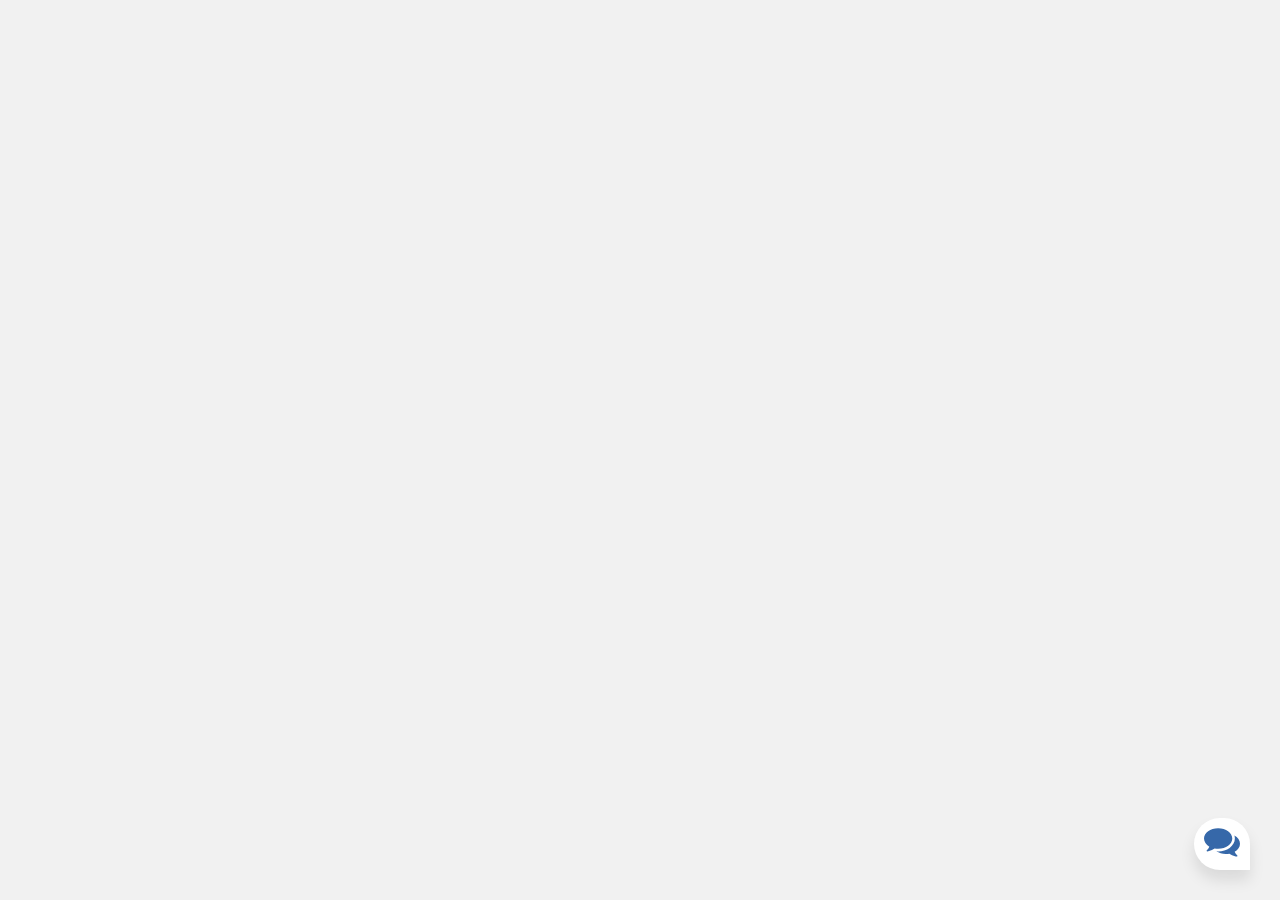
<file: standalone/base.html>
<!DOCTYPE html>
<html lang="en">
<link rel="stylesheet" href="./style.css">

<head>
    <meta charset="UTF-8">
    <title>Trasbot - Traspac Chatbot</title>
</head>
<body>
<div class="container">
    <div class="chatbox">
        <div class="isi_chatbox">
            <div class="header_chatbox">
                <div class="image_chatbox_header">
                    <img src="./images/trasbot.png" alt="image">
                </div>
                <div class="content_chatbox_header">
                    <h4 class="heading_chatbox_header">Trasbot</h4>
                    <p class="description_chatbox_header">Halo, aku Trasbot. Apa yang bisa aku bantu?</p>
                </div>
            </div>
            <div class="messages_chatbox">
                <div></div>
            </div>
            <div class="footer_chatbox">
                <input type="text" placeholder="Apa pertanyaanmu terkait Traspac...">
                <button class="send_chatbox_footer button_send">Kirim</button>
            </div>
        </div>
        <div class="button_chatbox">
            <button><img src="./images/chatbox-icon.svg" /></button>
        </div>
    </div>
</div>

    <script type="text/javascript" src="./app.js"></script>

</body>
</html>
</file>
<file: standalone/style.css>
* {
    box-sizing: border-box;
    margin: 0;
    padding: 0;
}

body {
    font-family: 'Nunito', sans-serif;
    font-weight: 400;
    font-size: 100%;
    background: #F1F1F1;
}

*, html {
    --primaryGradient: linear-gradient(93.12deg, #3668a9 0.52%, #3668a9 100%);
    --secondaryGradient: linear-gradient(268.91deg, #3668a9 -2.14%, #3668a9 99.69%);
    --primaryBoxShadow: 0px 10px 15px rgba(0, 0, 0, 0.1);
    --secondaryBoxShadow: 0px -10px 15px rgba(0, 0, 0, 0.1);
    --primary: #3668a9;
}

/* CHATBOX
=============== */
.chatbox {
    position: absolute;
    bottom: 30px;
    right: 30px;
}

/* CONTENT IS CLOSE */
.isi_chatbox {
    display: flex;
    flex-direction: column;
    background: #eee;
    width: 300px;
    height: 350px;
    z-index: -123456;
    opacity: 0;
    transition: all .5s ease-in-out;
}

/* CONTENT ISOPEN */
.chatbox_active {
    transform: translateY(-20px);
    z-index: 123456;
    opacity: 1;

}

/* BUTTON */
.button_chatbox {
    text-align: right;
}

.button_send {
    padding: 6px;
    background: transparent;
    border: none;
    outline: none;
    cursor: pointer;
}


/* HEADER */
.header_chatbox {
    position: sticky;
    top: 0;
    background: orange;
}

/* MESSAGES */
.messages_chatbox {
    margin-top: auto;
    display: flex;
    overflow-y: scroll;
    flex-direction: column-reverse;
}

.item_messages {
    background: orange;
    max-width: 60.6%;
    width: fit-content;
}

.item_messages_operator {
    margin-left: auto;
}

.item_messages_visitor {
    margin-right: auto;
}

/* FOOTER */
.footer_chatbox {
    position: sticky;
    bottom: 0;
}

.isi_chatbox {
    background: #f9f9f9;
    height: 500px;
    width: 375px;
    box-shadow: 0px 0px 15px rgba(0, 0, 0, 0.1);
    border-top-left-radius: 20px;
    border-top-right-radius: 20px;
}

/* HEADER */
.header_chatbox {
    background: var(--primaryGradient);
    display: flex;
    flex-direction: row;
    align-items: center;
    justify-content: center;
    padding: 15px 20px;
    border-top-left-radius: 20px;
    border-top-right-radius: 20px;
    box-shadow: var(--primaryBoxShadow);
}

.image_chatbox_header {
    margin-right: 10px;
}

.heading_chatbox_header {
    font-size: 1.2rem;
    color: white;
}

.description_chatbox_header {
    font-size: .9rem;
    color: white;
}

/* Messages */
.messages_chatbox {
    padding: 0 20px;
}

.item_messages {
    margin-top: 10px;
    background: #E0E0E0;
    padding: 8px 12px;
    max-width: 70%;
}

.item_messages_visitor,
.item_messages_typing {
    border-top-left-radius: 20px;
    border-top-right-radius: 20px;
    border-bottom-right-radius: 20px;
}

.item_messages_operator {
    border-top-left-radius: 20px;
    border-top-right-radius: 20px;
    border-bottom-left-radius: 20px;
    background: var(--primary);
    color: white;
}

/* FOOTER */
.footer_chatbox {
    display: flex;
    flex-direction: row;
    align-items: center;
    justify-content: space-between;
    padding: 20px 20px;
    background: var(--secondaryGradient);
    box-shadow: var(--secondaryBoxShadow);
    border-bottom-right-radius: 10px;
    border-bottom-left-radius: 10px;
    margin-top: 20px;
}

.footer_chatbox input {
    width: 80%;
    border: none;
    padding: 10px 10px;
    border-radius: 30px;
    text-align: left;
}

.send_chatbox_footer {
    color: white;
}

.button_chatbox button,
.button_chatbox button:focus,
.button_chatbox button:visited {
    padding: 10px;
    background: white;
    border: none;
    outline: none;
    border-top-left-radius: 50px;
    border-top-right-radius: 50px;
    border-bottom-left-radius: 50px;
    box-shadow: 0px 10px 15px rgba(0, 0, 0, 0.1);
    cursor: pointer;
}
</file>
